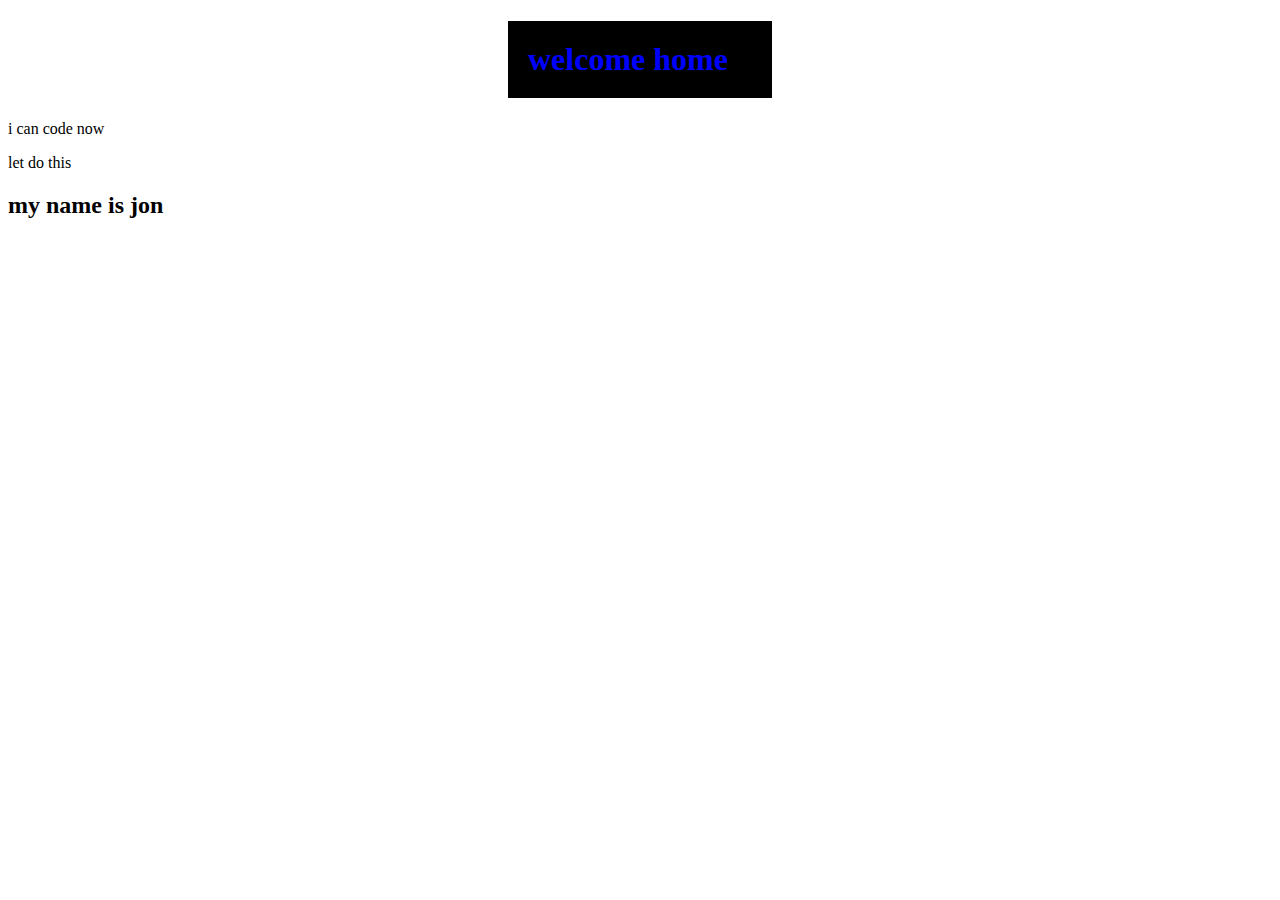
<file: index.html>
<!DOCTYPE html>
<html lang="en">
<head>
    <meta charset="UTF-8">
    <meta name="viewport" content="width=device-width, initial-scale=1.0">
    <title>FASHION HOUSE</title>
    <link rel="stylesheet" href="style.css">
</head>
<body>
    <h1>welcome home</h1>
    <p> i can code now</p>
    <p>let do this</p>
    <h2>my name is jon</h2>
</body>
</html>
</file>
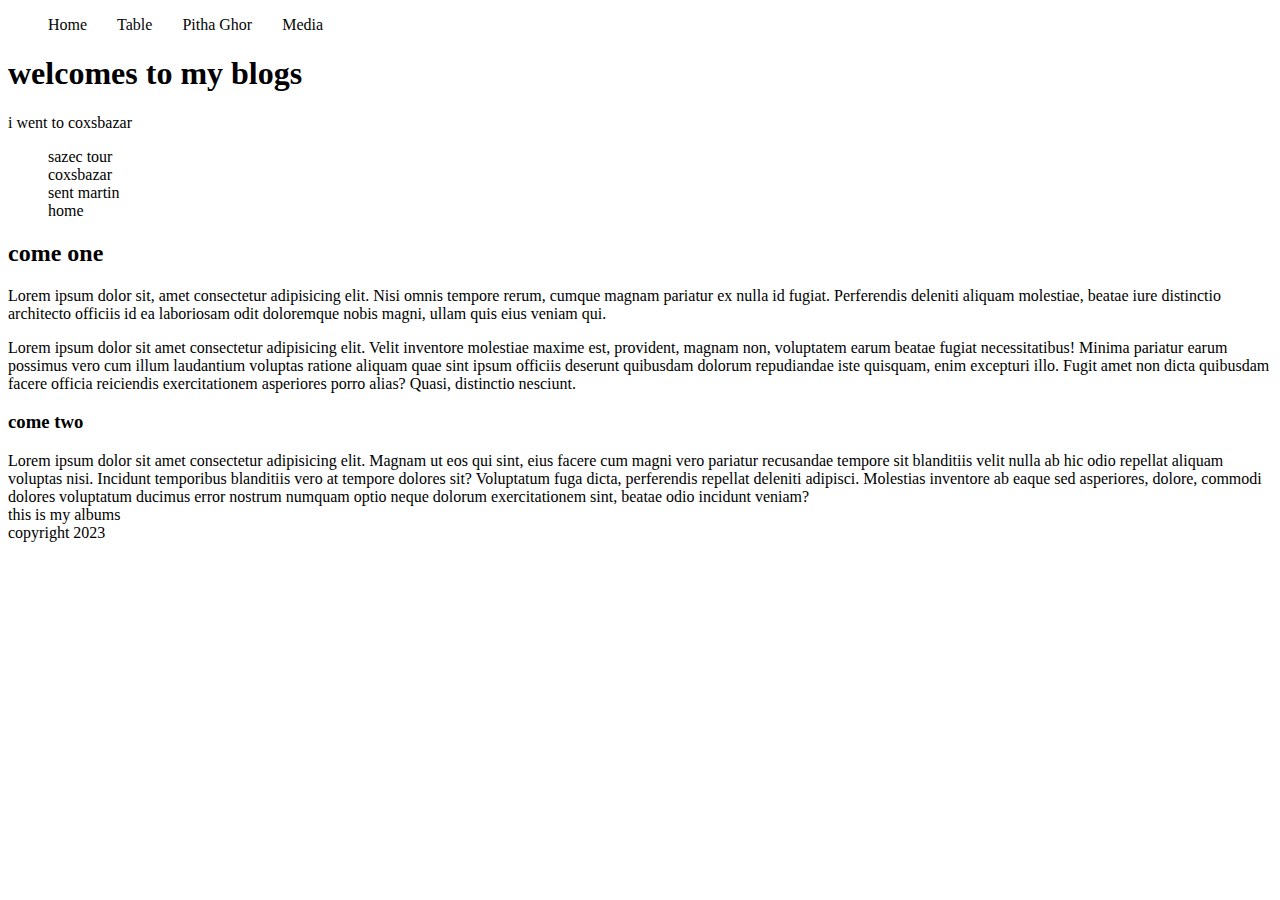
<file: semantic.html>
<!DOCTYPE html>
<html lang="en">
<head>
    <meta charset="UTF-8">
    <meta name="viewport" content="width=device-width, initial-scale=1.0">
    <title>semantic</title>
    <link rel="stylesheet" href="style/nav.css">
</head>
<body>
    <header>
        <nav>
            <ul>
                <li><a href="">Home</a></li>
                <li><a href="table.html">Table</a></li>
                <li><a href="form.html">Pitha Ghor</a></li>
                <li><a href="intro-html5.html">Media</a></li>
            </ul>
        </nav>
</header>
    <header>
        <h1>welcomes to my blogs</h1>
      <nav>i went to coxsbazar</nav>
      <nav>
        <ol>
            <li>sazec tour</li>
            <li>coxsbazar</li>
            <li>sent martin</li>
            <li>home</li>
        </ol>
      </nav>
    </header>
    <main>
        <article>
            <h2>come one</h2>
            <p>Lorem ipsum dolor sit, amet consectetur adipisicing elit. Nisi omnis tempore rerum, cumque magnam pariatur ex nulla id fugiat. Perferendis deleniti aliquam molestiae, beatae iure distinctio architecto officiis id ea laboriosam odit doloremque nobis magni, ullam quis eius veniam qui.</p>
            <p> Lorem ipsum dolor sit amet consectetur adipisicing elit. Velit inventore molestiae maxime est, provident, magnam non, voluptatem earum beatae fugiat necessitatibus! Minima pariatur earum possimus vero cum illum laudantium voluptas ratione aliquam quae sint ipsum officiis deserunt quibusdam dolorum repudiandae iste quisquam, enim excepturi illo. Fugit amet non dicta quibusdam facere officia reiciendis exercitationem asperiores porro alias? Quasi, distinctio nesciunt.</p>
        </article>
    </main>
        <main class="tour">
            <section>
                <h3>come two</h3>
                <article>Lorem ipsum dolor sit amet consectetur adipisicing elit. Magnam ut eos qui sint, eius facere cum magni vero pariatur recusandae tempore sit blanditiis velit nulla ab hic odio repellat aliquam voluptas nisi. Incidunt temporibus blanditiis vero at tempore dolores sit? Voluptatum fuga dicta, perferendis repellat deleniti adipisci. Molestias inventore ab eaque sed asperiores, dolore, commodi dolores voluptatum ducimus error nostrum numquam optio neque dolorum exercitationem sint, beatae odio incidunt veniam?</article>
            </section>
            <section class="photo">
                <div>
                    this is my albums
                </div>
            </section>
        </main>
        <footer>copyright 2023</footer>
</body>
</html>
</file>
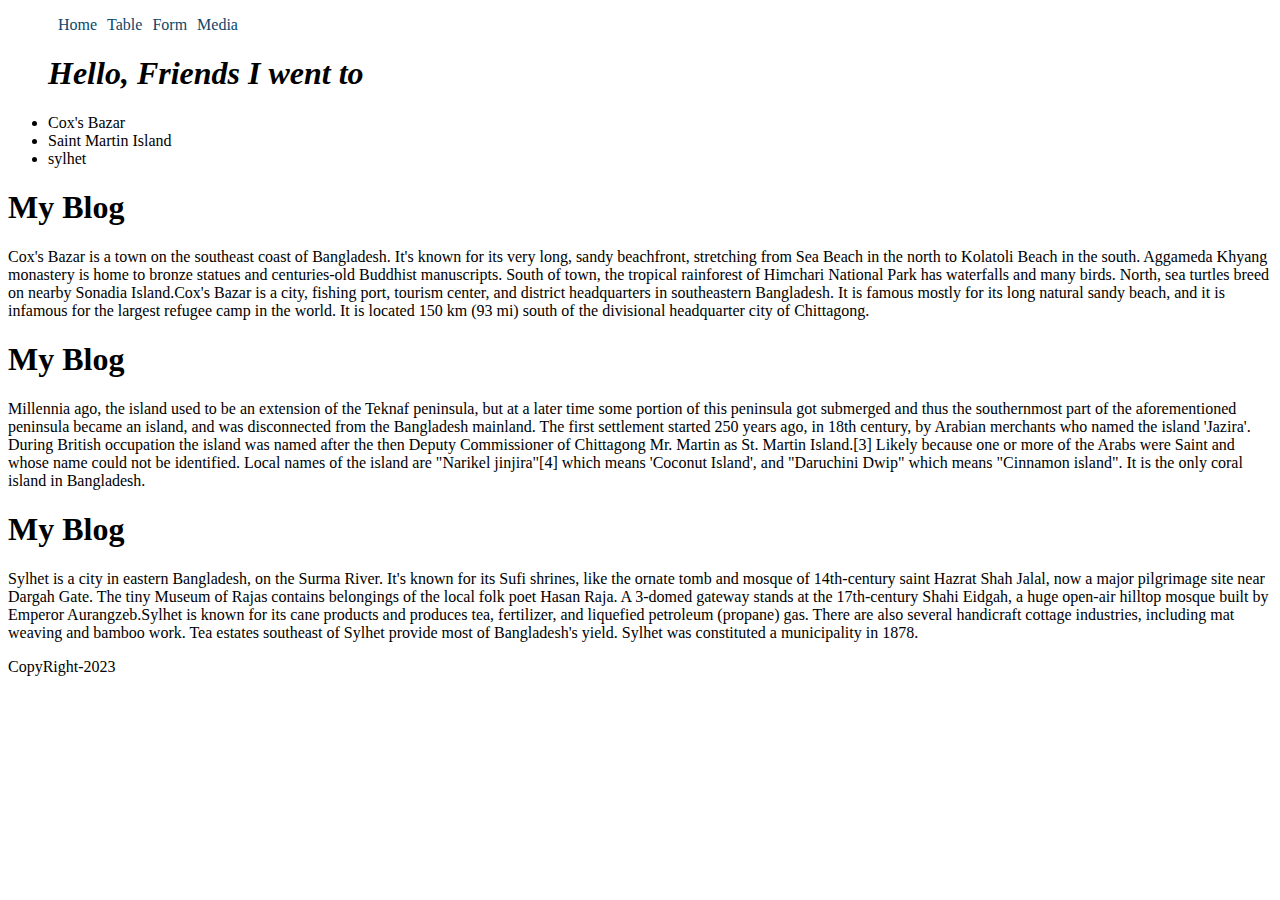
<file: practic now/blogs2.html>
<!DOCTYPE html>
<html lang="en">
<head>
    <meta charset="UTF-8">
    <meta name="viewport" content="width=device-width, initial-scale=1.0">
    <title>MY BLOGS</title>
    <link rel="stylesheet" href="../style/style2.css">
</head>
<body>
    <header>
        <nav>
            <ul>
              <li>
                <a href="">Home</a>
                <ul class="all">
                    <li><a href="from2.html">Form</a></li>
                    <li><a href="tables.html">Table</a></li>
                    <li><a href="media2.html">Media</a></li>
                  </ul>
            </li>
              <li><a href="tables.html">Table</a></li>
              <li><a href="from2.html">Form</a></li>
              <li><a href="media2.html">Media</a></li>
            </ul>
        </nav>
        <ul>
            <h1><i>Hello, Friends I went to</i></h1>
            <li>Cox's Bazar</li>
            <li>Saint Martin Island</li>
            <li>sylhet</li>
        </ul>
    </header>
    <main>
        <h1>My Blog</h1>
        <section>
        <article>
            <p>Cox's Bazar is a town on the southeast coast of Bangladesh. It's known for its very long, sandy beachfront, stretching from Sea Beach in the north to Kolatoli Beach in the south. Aggameda Khyang monastery is home to bronze statues and centuries-old Buddhist manuscripts. South of town, the tropical rainforest of Himchari National Park has waterfalls and many birds. North, sea turtles breed on nearby Sonadia Island.Cox's Bazar is a city, fishing port, tourism center, and district headquarters in southeastern Bangladesh. It is famous mostly for its long natural sandy beach, and it is infamous for the largest refugee camp in the world. It is located 150 km (93 mi) south of the divisional headquarter city of Chittagong.</p>
        </article>
    </section>
 </main>
    <main>
        <h1>My Blog</h1>
        <section>
        <article>
            <p>Millennia ago, the island used to be an extension of the Teknaf peninsula, but at a later time some portion of this peninsula got submerged and thus the southernmost part of the aforementioned peninsula became an island, and was disconnected from the Bangladesh mainland. The first settlement started 250 years ago, in 18th century, by Arabian merchants who named the island 'Jazira'. During British occupation the island was named after the then Deputy Commissioner of Chittagong Mr. Martin as St. Martin Island.[3] Likely because one or more of the Arabs were Saint and whose name could not be identified. Local names of the island are "Narikel jinjira"[4] which means 'Coconut Island', and "Daruchini Dwip" which means "Cinnamon island". It is the only coral island in Bangladesh.</p>
        </article>
    </section>
    </main>
    <main>
        <h1>My Blog</h1>
        <section>
        <article>
            <p>Sylhet is a city in eastern Bangladesh, on the Surma River. It's known for its Sufi shrines, like the ornate tomb and mosque of 14th-century saint Hazrat Shah Jalal, now a major pilgrimage site near Dargah Gate. The tiny Museum of Rajas contains belongings of the local folk poet Hasan Raja. A 3-domed gateway stands at the 17th-century Shahi Eidgah, a huge open-air hilltop mosque built by Emperor Aurangzeb.Sylhet is known for its cane products and produces tea, fertilizer, and liquefied petroleum (propane) gas. There are also several handicraft cottage industries, including mat weaving and bamboo work. Tea estates southeast of Sylhet provide most of Bangladesh's yield. Sylhet was constituted a municipality in 1878.</p>
        </article>
    </section>
   </main>
        <footer>CopyRight-2023</footer>
</body>
</html>
</file>
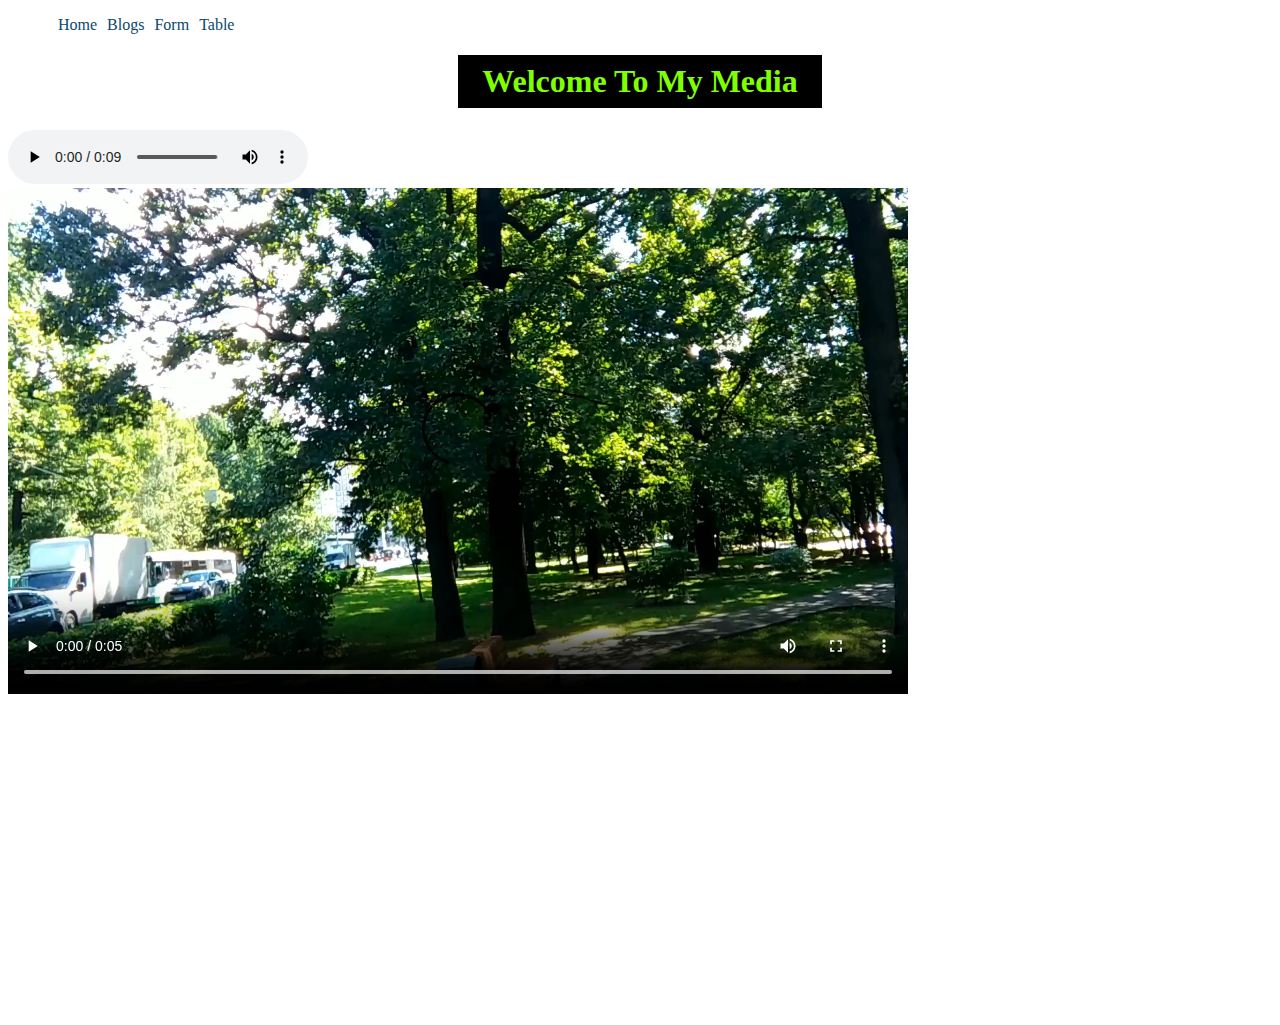
<file: practic now/media2.html>
<!DOCTYPE html>
<html lang="en">
<head>
    <meta charset="UTF-8">
    <meta name="viewport" content="width=device-width, initial-scale=1.0">
    <title>MY STUDIO</title>
    <link rel="stylesheet" href="../style/style2.css">
    <style>
        h1{
            color: chartreuse;
            background-color: black;
            text-align: center;
            margin-left: 450px;
            margin-right: 450px;
            padding: 8px;
        }
    </style>
</head>
<body>
    <header> 
        <nav>
            <ul>
              <li>
                <a href="">Home</a>
                <ul class="all">                   
                    <li><a href="blogs2.html">Blogs</a></li> 
                    <li><a href="from2.html">Form</a></li>
                    <li><a href="tables.html">Table</a></li>
                  </ul>
            </li>
              <li><a href="blogs2.html">Blogs</a></li>
              <li><a href="from2.html">Form</a></li>
              <li><a href="tables.html">Table</a></li>
            </ul>
        </nav>
        <h1 >Welcome To My Media</h1>
    </header>
    <main>
        <audio src="../media/audio.mp3" controls>audio</audio><br>
        <video src="../media/sample.mp4" controls  width="900px">video</video>
        <iframe width="560" height="315" src="https://www.youtube.com/embed/8tvwTvrIvlM?si=zsbUcU3LkBNZ23cp" title="YouTube video player" frameborder="0" allow="accelerometer; autoplay; clipboard-write; encrypted-media; gyroscope; picture-in-picture; web-share" allowfullscreen></iframe>
    </main>
    
</body>
</html>
</file>
<file: style.css>
h1{
    color: blue;
    background-color: black;
    margin-left: 500px;
    margin-right: 500px;
    padding: 20px;
}
</file>
<file: style/nav.css>
nav > ul{
   display: flex;
}
nav li{
    list-style: none;
    margin-right: 30px;
}
nav li a{
    text-decoration: none;
    color: rgb(3, 5, 4);
}
nav li:hover{
    background-color: aqua;
   padding: 4px;
    
}
nav li .drop{
    display: none;
    position: absolute;
    background-color: rgb(30, 156, 210);
    padding: 4px;
}
nav li:hover > .drop{
    display: block;
}
</file>
<file: style/style2.css>
nav > ul{
    display: flex;
}
nav li {
    list-style: none;
    margin-left: 10px;
}
nav li a{
    text-decoration: none;
    color: rgb(10, 71, 107);
}
nav li:hover{
    background-color: black;
    padding: 5px;
}
nav li .all{
    display: none;
    position: absolute;
    background-color: burlywood;
    padding: 5px;
}
nav li:hover > .all{
    display: block;

}
</file>
